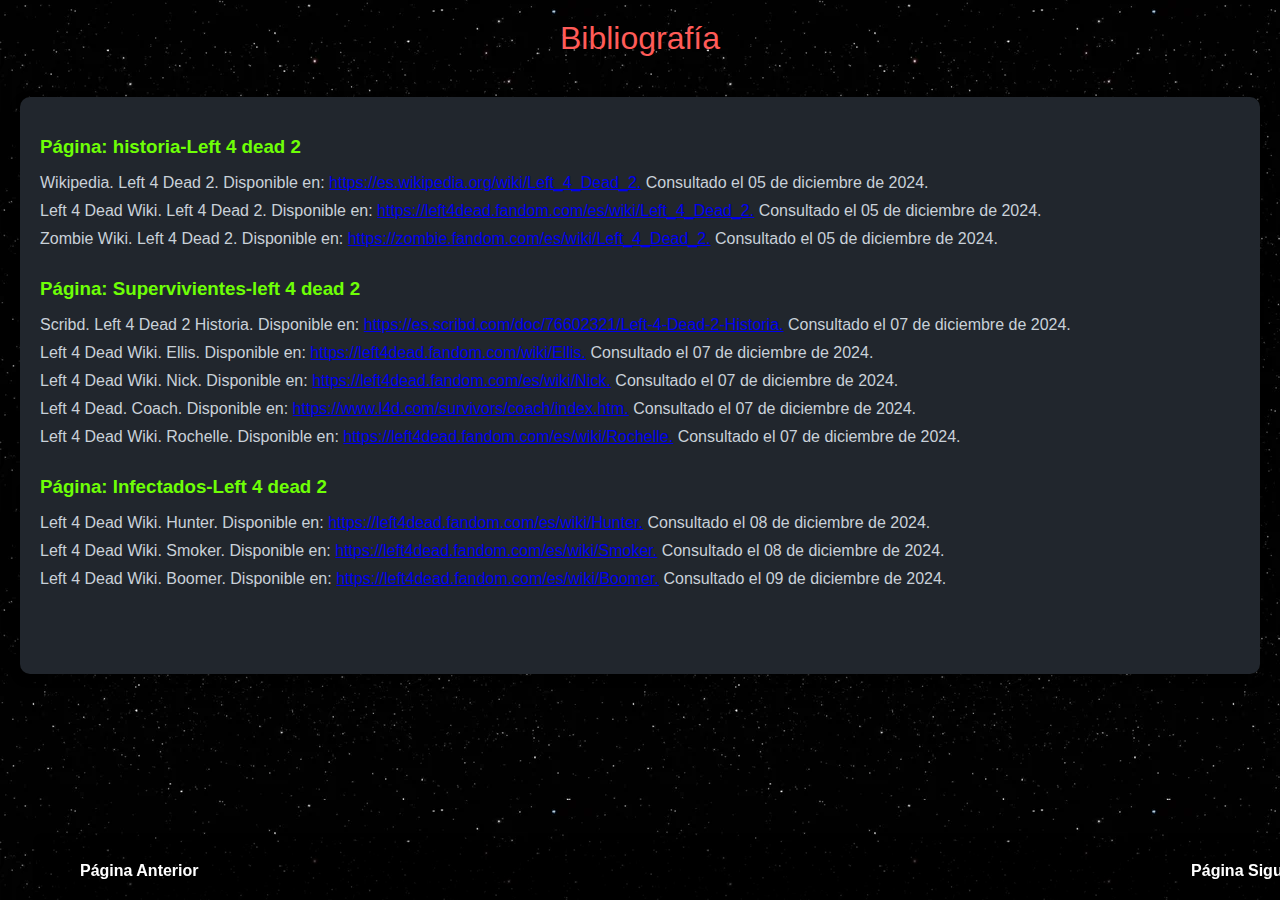
<file: bibliografía/Bibliografia.html>
<!DOCTYPE html>
<html lang="en">
<head>
    <meta charset="UTF-8">
    <meta name="viewport" content="width=device-width, initial-scale=1.0">
    <title>Bibliografía-Left 4 dead 2</title>
    <link rel="icon" type="image/png" href="minilogoL4D2.png">
    <link rel="stylesheet" href="cssbibliografia.css">
</head>
<body>
    <header>Bibliografía</header>

    <section>
        <div class="page-bibliography">
            <h3>Página: historia-Left 4 dead 2</h3>
            <ul>
                <li>Wikipedia. Left 4 Dead 2. Disponible en: <a href="https://es.wikipedia.org/wiki/Left_4_Dead_2" target="_blank">https://es.wikipedia.org/wiki/Left_4_Dead_2.</a> Consultado el 05 de diciembre de 2024.</li>
                <li>Left 4 Dead Wiki. Left 4 Dead 2. Disponible en: <a href="https://left4dead.fandom.com/es/wiki/Left_4_Dead_2" target="_blank">https://left4dead.fandom.com/es/wiki/Left_4_Dead_2.</a>  Consultado el 05 de diciembre de 2024.</li>
                <li>Zombie Wiki. Left 4 Dead 2. Disponible en: <a href="https://zombie.fandom.com/es/wiki/Left_4_Dead_2" target="_blank">https://zombie.fandom.com/es/wiki/Left_4_Dead_2.</a> Consultado el 05 de diciembre de 2024.</li>
            </ul>
        </div>

        <div class="page-bibliography">
            <h3>Página: Supervivientes-left 4 dead 2</h3>
            <ul>
                <li>Scribd. Left 4 Dead 2 Historia. Disponible en: <a href="https://es.scribd.com/doc/76602321/Left-4-Dead-2-Historia" target="_blank">https://es.scribd.com/doc/76602321/Left-4-Dead-2-Historia.</a> Consultado el 07 de diciembre de 2024.</li>
                <li>Left 4 Dead Wiki. Ellis. Disponible en: <a href="https://left4dead.fandom.com/wiki/Ellis" target="_blank"> https://left4dead.fandom.com/wiki/Ellis.</a> Consultado el 07 de diciembre de 2024.</li>
                <li>Left 4 Dead Wiki. Nick. Disponible en: <a href="https://left4dead.fandom.com/es/wiki/Nick" target="_blank">https://left4dead.fandom.com/es/wiki/Nick.</a> Consultado el 07 de diciembre de 2024.</li>
                <li>Left 4 Dead. Coach. Disponible en: <a href="https://www.l4d.com/survivors/coach/index.htm" target="_blank">https://www.l4d.com/survivors/coach/index.htm.</a> Consultado el 07 de diciembre de 2024.</li>
                <li>Left 4 Dead Wiki. Rochelle. Disponible en: <a href="https://left4dead.fandom.com/es/wiki/Rochelle" target="_blank">https://left4dead.fandom.com/es/wiki/Rochelle.</a> Consultado el 07 de diciembre de 2024.</li>
            </ul>
        </div>

        <div class="page-bibliography">
            <h3>Página: Infectados-Left 4 dead 2</h3>
            <ul>
                <li>Left 4 Dead Wiki. Hunter. Disponible en: <a href="https://left4dead.fandom.com/es/wiki/Hunter" target="_blank">https://left4dead.fandom.com/es/wiki/Hunter.</a> Consultado el 08 de diciembre de 2024.</li>
                <li>Left 4 Dead Wiki. Smoker. Disponible en: <a href="https://left4dead.fandom.com/es/wiki/Smoker" target="_blank">https://left4dead.fandom.com/es/wiki/Smoker.</a> Consultado el 08 de diciembre de 2024.</li>
                <li>Left 4 Dead Wiki. Boomer. Disponible en: <a href="https://left4dead.fandom.com/es/wiki/Boomer" target="_blank">https://left4dead.fandom.com/es/wiki/Boomer.</a> Consultado el 09 de diciembre de 2024.</li>
                
            </ul>
        </div>

       <br><br>
    

      <footer class="patito">
        <a href="../contenido3-armas/Armas-L4D2.html" class="nav-button left">Página Anterior</a>
        <a href="../index.html" class="nav-button right">Página Siguiente</a>
    </footer>










</body>
</html>
</file>
<file: bibliografía/cssbibliografia.css>
body {
    background-image: url(../fondo_estrellado.jpg);
    font-family: Arial, sans-serif;
    background-color: #0d1117;
    color: #c9d1d9;
    margin: 0;
    padding: 0;
}

header {
    background-image: url(../fondo_estrellado.jpg);
    text-align: center;
    padding: 20px;
    background-color: #161b22;
    color: #ff5b58;
    font-size: 2em;
}

section {
    margin: 20px;
    padding: 20px;
    background-color: #21262d;
    border-radius: 10px;
    box-shadow: 0 4px 8px rgba(0, 0, 0, 0.5);
}

h2 {
    color: #58a6ff;
    text-align: center;
    text-transform: uppercase;
}

.page-bibliography {
    margin-bottom: 30px;
}

.page-bibliography h3 {
    color: #6eff06;
    margin-bottom: 10px;
}

ul {
    list-style: none;
    padding: 0;
}

li {
    margin: 10px 0;
    transition: color 0.3s;
}

li:hover {
    color: #ff7b72;
}

li:active {
    color: #58a6ff;
}
.patito{
    position: fixed;
    bottom: 0;
    width: 100%;
    display: flex;
    justify-content: space-between;
    padding: 10px 20px;
    background: rgba(0, 0, 0, 0.7);
    box-shadow: 0 -2px 5px rgba(0, 0, 0, 0.5);
}

.nav-button {
    color: #ffffff;
    text-decoration: none;
    font-weight: bold;
    padding: 10px 20px;
    border-radius: 5px;
    transition: background 0.3s;
}

.nav-button:hover {
    background: #00bcd4;
}

.nav-button.left {
    align-self: flex-start;
}

.nav-button.right {
    align-self: flex-end;
}
  


#botonarriba{
    position: fixed;
    bottom: 20px;
    right: -170px;
    width: 158px;
    transition: all 1s;
}
</file>
